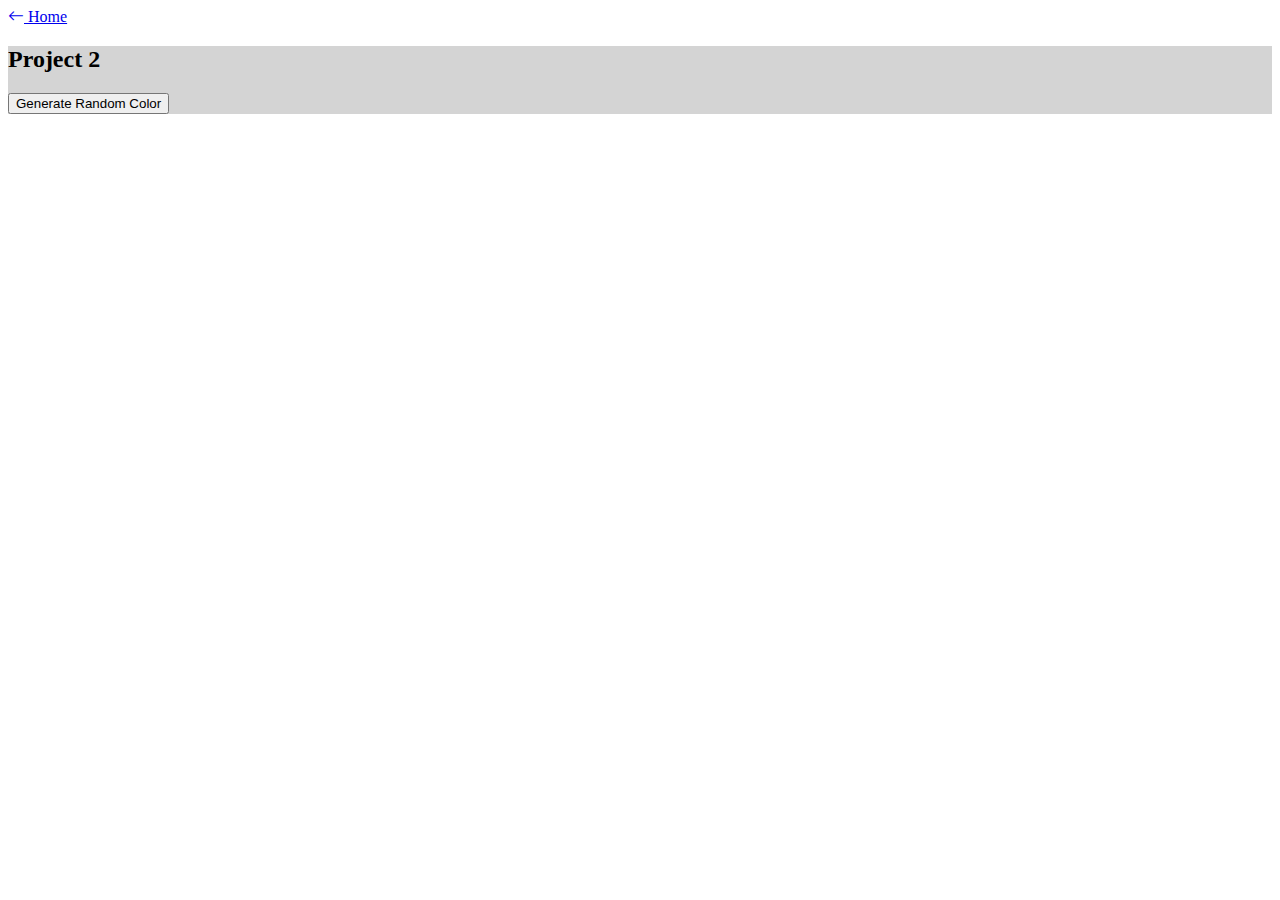
<file: project2/index.html>
<!DOCTYPE html>
<html lang="en">
  <head>
    <meta charset="UTF-8" />
    <meta http-equiv="X-UA-Compatible" content="IE=edge" />
    <meta name="viewport" content="width=device-width, initial-scale=1.0" />
    <link
      href="https://cdn.jsdelivr.net/npm/bootstrap@5.2.0-beta1/dist/css/bootstrap.min.css"
      rel="stylesheet"
      integrity="sha384-0evHe/X+R7YkIZDRvuzKMRqM+OrBnVFBL6DOitfPri4tjfHxaWutUpFmBp4vmVor"
      crossorigin="anonymous"
    />
    <!-- icons -->
    <link
      rel="stylesheet"
      href="https://cdn.jsdelivr.net/npm/bootstrap-icons@1.8.3/font/bootstrap-icons.css"
    />
    <link rel="stylesheet" href="style.css" />
    <title>Document</title>
  </head>
  <body>
    <!-- Start Navigation Bar -->
    <nav class="navbar navbar-expand-lg">
      <a href="/" class="mx-3 mt-2 home-nav">
        <i class="bi bi-arrow-left"></i> Home</a
      >
    </nav>
    <!-- End Navigation Bar -->
    <div class="container">
      <div
        class="p-5 rounded-5"
        style="background-color: rgb(212, 212, 212)"
        id="container"
      >
        <h2>Project 2</h2>

        <button class="btn btn-danger" onclick="clickHandler()">
          Generate Random Color
        </button>
      </div>
    </div>
    <script
      src="https://cdn.jsdelivr.net/npm/bootstrap@5.2.0-beta1/dist/js/bootstrap.bundle.min.js"
      integrity="sha384-pprn3073KE6tl6bjs2QrFaJGz5/SUsLqktiwsUTF55Jfv3qYSDhgCecCxMW52nD2"
      crossorigin="anonymous"
    ></script>
    <script src="index.js"></script>
  </body>
</html>
</file>
<file: project2/style.css>
#container {
  /* transition: all 1s; */
}
</file>
